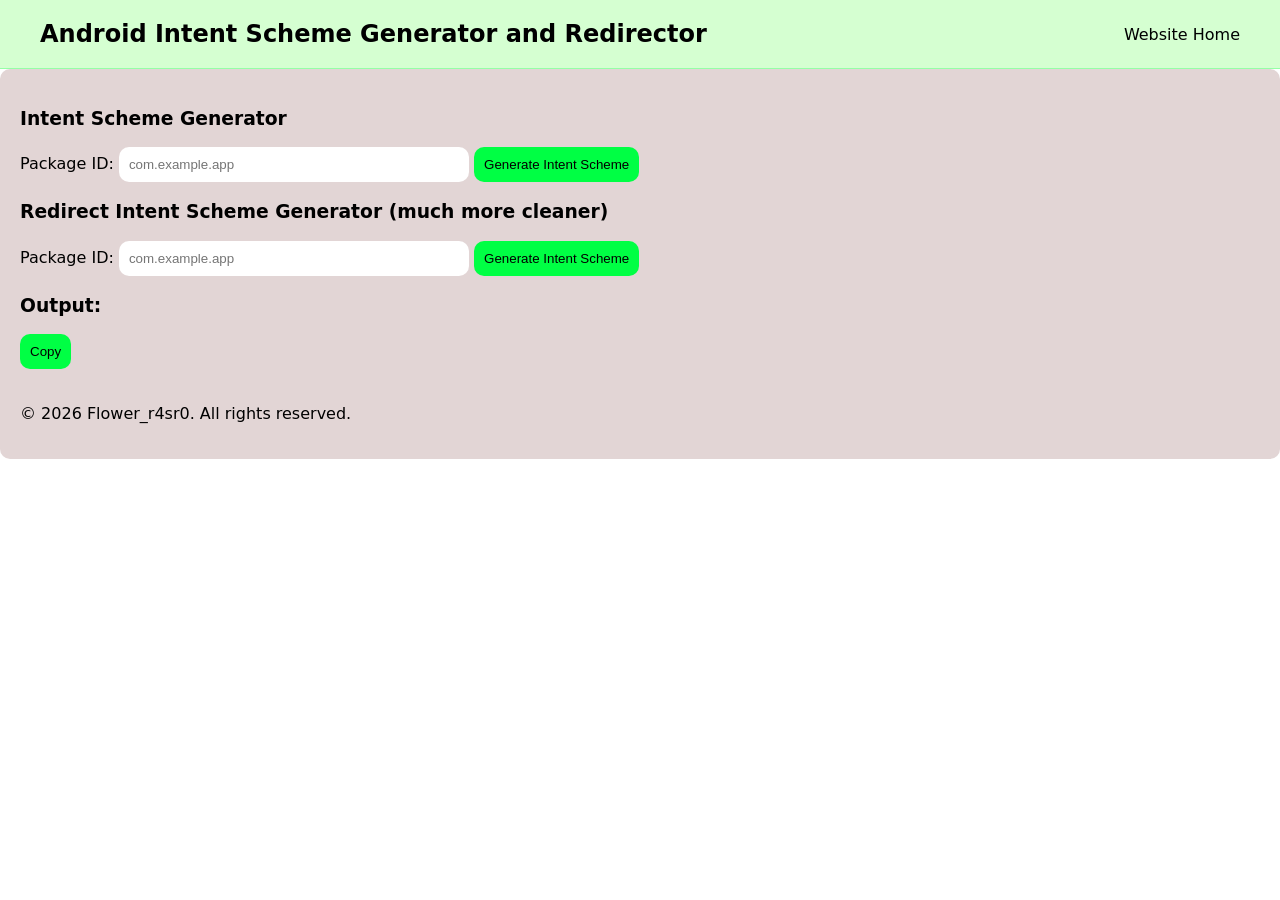
<file: index.html>
<!DOCTYPE html>
<html lang="en">
<head>
    <meta charset="UTF-8">
    <meta name="viewport" content="width=device-width, initial-scale=1.0">
    <title>Android Intent Scheme Generator and Redirector</title>
    <meta name="title" content="Android Intent Scheme Generator and Redirector">
    <meta name="description" content="Generate or redirect someone to an android app!">
    <!-- SEO -->
    <!-- Open Graph / Facebook -->
    <meta property="og:type" content="website">
    <meta property="og:url" content="https://flowerr4sr0.github.io/aisgr">
    <meta property="og:title" content="Android Intent Scheme Generator and Redirector">
    <meta property="og:description" content="Generate or redirect someone to an android app!">
    <!--<meta property="og:image" content="https://metatags.io/images/meta-tags.png">-->
    <!-- X (Twitter) -->
    <meta property="twitter:card" content="summary_large_image">
    <meta property="twitter:url" content="https://flowerr4sr0.github.io/aisgr">
    <meta property="twitter:title" content="Android Intent Scheme Generator and Redirector">
    <meta property="twitter:description" content="Generate or redirect someone to an android app!">
    <!-- Styles -->
    <link rel="stylesheet" href="styles.css">
    <!-- Scripts -->
     <script src="jquery-4.0.0.min.js"></script>
</head>
<body class="font-sys">
    <header id="header" class="blur-header">
        <h1>Android Intent Scheme Generator and Redirector</h1>
        <nav>
            <a href="https://flowerr4sr0.pages.dev">Website Home</a>
        </nav>
    </header>
    <div id="content" class="content-wrapper">
        <h3>Intent Scheme Generator</h3>
        <label for="pkgid">Package ID:</label>
        <input type="text" id="pkgid" placeholder="com.example.app">
        <button id="generateBtn">Generate Intent Scheme</button>
        <h3>Redirect Intent Scheme Generator (much more cleaner)</h3>
        <label for="pkgidred">Package ID:</label>
        <input type="text" id="pkgidred" placeholder="com.example.app">
        <button id="generateBtnred">Generate Intent Scheme</button>
        <h3>Output:</h3>
        <p id="output"></p>
        <button id="copyBtn">Copy</button>
        <br><br>
        <p>&copy; 2026 Flower_r4sr0. All rights reserved.</p>
    </div>
</body>
<!-- Scripts -->
<script src="gen.js"></script>
</html>
</file>
<file: styles.css>
* {
    box-sizing: border-box;
}

html {
    scroll-behavior: smooth;
}

body {
    margin: 0;
    padding: 0;
}

.font-sys {
    font-family: system-ui, -apple-system, BlinkMacSystemFont,
        "Segoe UI", Roboto, "Helvetica Neue", Arial, sans-serif;
}

/* Sticky glass header */
.blur-header {
    position: sticky;
    top: 0;
    z-index: 9999;

    width: 100%;

    display: flex;
    justify-content: space-between;
    align-items: center;
    flex-wrap: wrap;
    gap: 15px;

    padding: 20px 40px;

    background-color: rgba(26, 255, 0, 0.182);

    backdrop-filter: blur(10px);
    -webkit-backdrop-filter: blur(10px);

    border-bottom: 1px solid rgba(0, 255, 68, 0.3);
}

.blur-header h1 {
    margin: 0;
    font-size: 1.5rem;
}

.blur-header nav {
    display: flex;
    align-items: center;
    gap: 15px;
    flex-wrap: wrap;
}

.blur-header nav p {
    margin: 0;
}

.blur-header a {
    color: black;
    text-decoration: none;
}

.blur-header a:hover {
    text-decoration: underline;
}

/* Content */
.content-wrapper {
    padding: 40px;
}

#content {
    background-color: #e2d5d5;
    border-radius: 10px;
    padding: 20px;
    min-height: 200px;
}

/* Buttons */
button {
    border-radius: 10px;
    padding: 10px;
    border: none;
    color: black;
    background-color: #00ff44;
    cursor: pointer;
}

button:hover {
    background-color: #00ff449b;
}

/* Inputs */
input {
    border-radius: 10px;
    padding: 10px;
    border: none;
    color: black;
    width: min(100%, 350px);
}

/* Mobile */
@media (max-width: 700px) {
    .blur-header {
        padding: 15px 20px;
        flex-direction: column;
        align-items: flex-start;
    }

    .blur-header h1 {
        font-size: 1.2rem;
    }

    .content-wrapper {
        padding: 25px 20px;
    }
}
</file>
